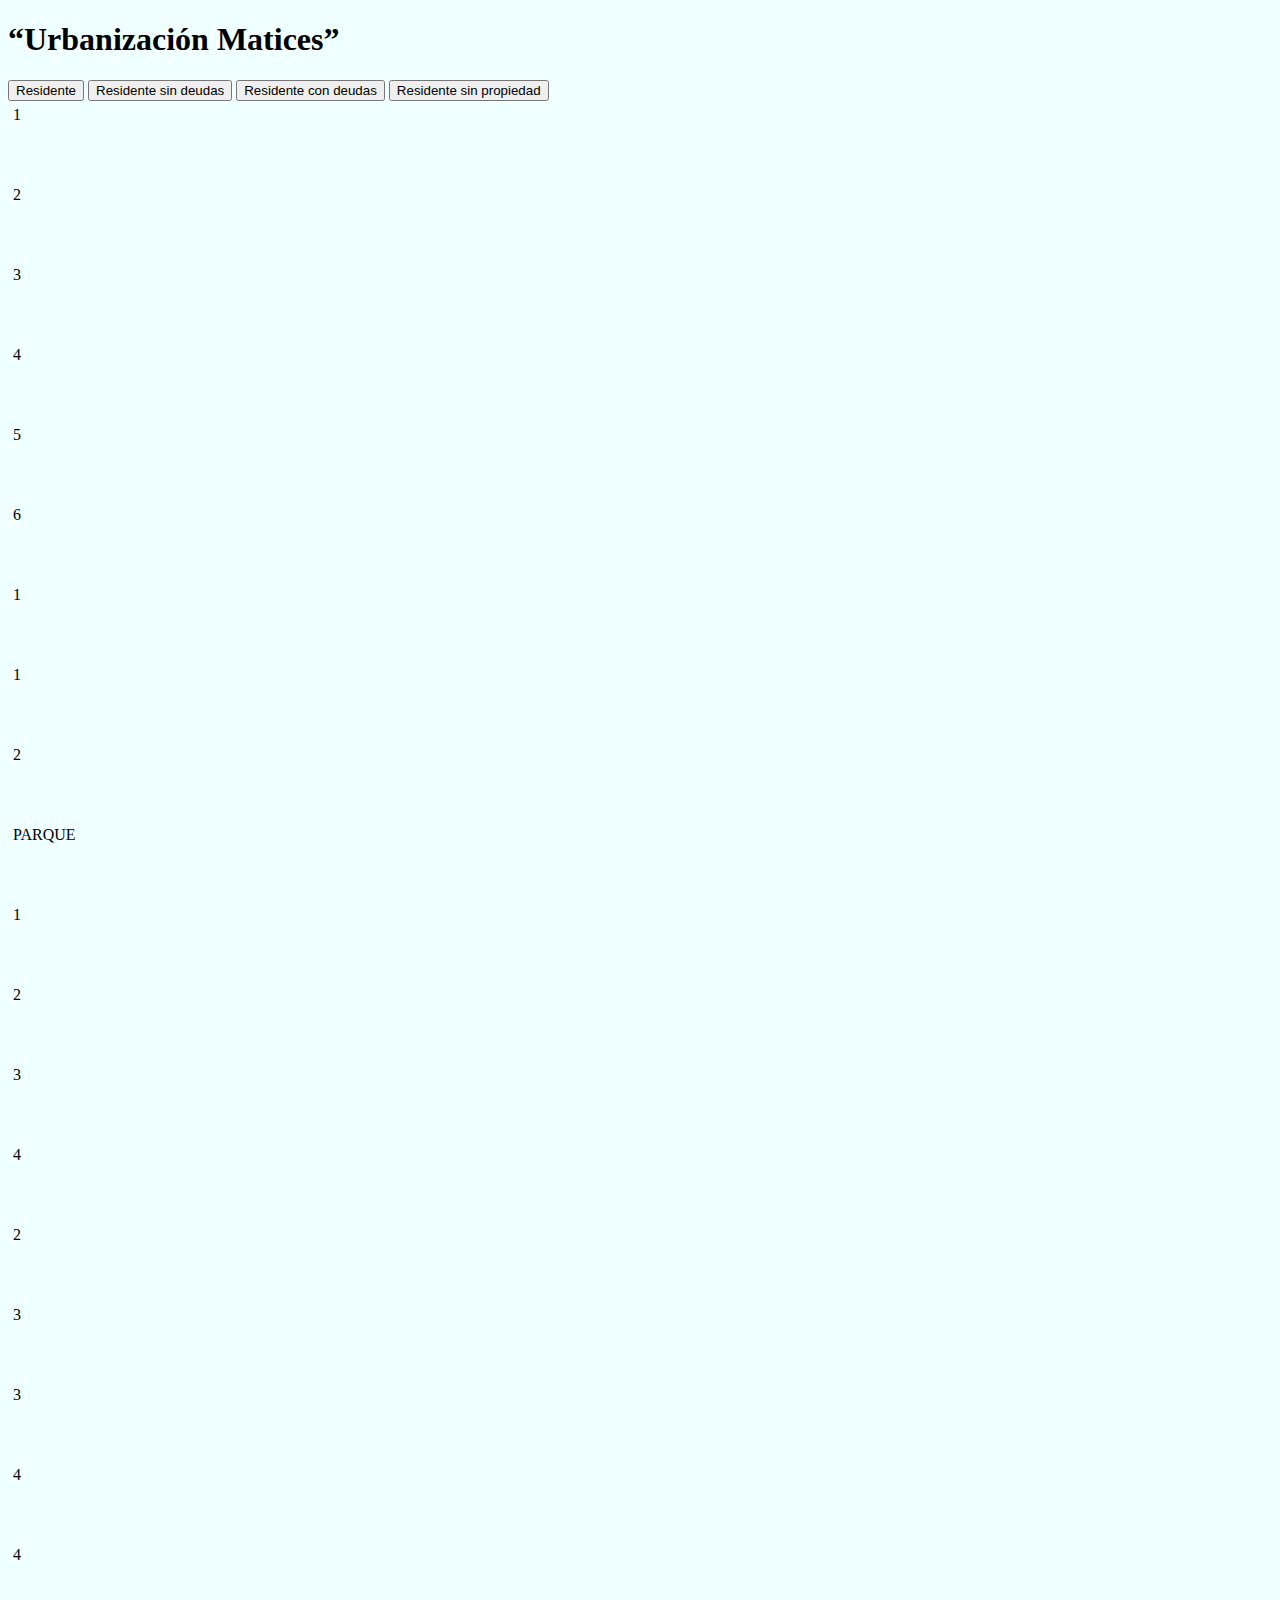
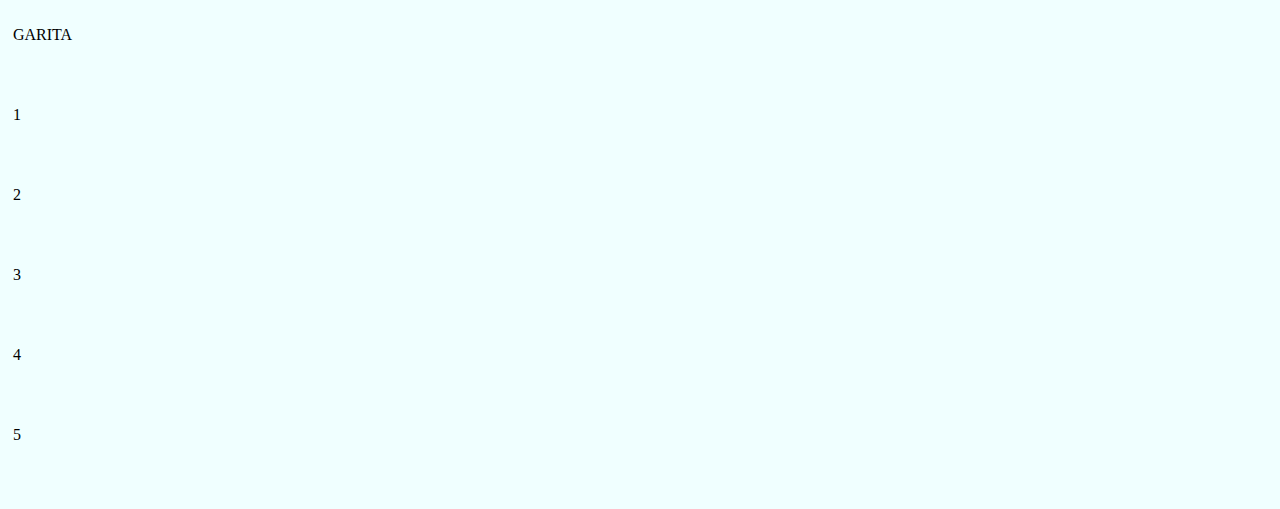
<file: index.html>
<!DOCTYPE html>
<html lang="en">
    <head>
        <meta charset="UTF-8">
        <meta http-equiv="X-UA-Compatible" content="IE=edge">
        <meta name="viewport" content="width=device-width, initial-scale=1.0">
        <title>Document</title>

        <link
            href="https://cdn.jsdelivr.net/npm/bootstrap@5.2.0-beta1/dist/css/bootstrap.min.css"
            rel="stylesheet"
            integrity="sha384-0evHe/X+R7YkIZDRvuzKMRqM+OrBnVFBL6DOitfPri4tjfHxaWutUpFmBp4vmVor"
            crossorigin="anonymous">
        <link rel="stylesheet" type="text/css" href="estilos.css" />
        <script type="text/javascript" src="scripts.js"></script>
    </head>
    <body>


        <div class="container pt-5">
            <h1 class="p-5">“Urbanización Matices”</h1>
            <div class="d-flex">
               
                <div class="d-flex flex-column">
                    <button onclick="residente()" class="btn btn-primary m-2">Residente</button>
                    <button onclick="sinDeudas()" class="btn btn-primary m-2">Residente sin deudas</button>
                    <button onclick="conDeudas()" class="btn btn-primary m-2">Residente con deudas</button>
                    <button onclick="sinPropiedad()" class="btn btn-primary m-2">Residente sin propiedad</button>
                </div>
           
                <div class="w-100">
                    <div class="row">
                        <div class="col">
                        </div>
                        <div class="col">
                        </div>
                        <div class="col">
                            <div class="card c1" id="c1">1
                            </div>
                        </div>
                        <div class="col">
                            <div class="card c2" id="c2">2</div>
                        </div>
                        <div class="col">
                            <div class="card c3" id="c3">3</div>
                        </div>
                        <div class="col">
                            <div class="card c4" id="c4">4</div>
                        </div>
                        <div class="col">
                            <div class="card c5" id="c5">5</div>
                        </div>
                        <div class="col">
                            <div class="card c6" id="c6">6</div>
                        </div>
                        <div class="col">
                        </div>
                        <div class="col">
                        </div>
                    </div>
                    <div class="row">
                        <div class="col">
                            <div class="card c16" id="c16">1</div>
                        </div>
                        <div class="col">
    
                        </div>
                        <div class="col">
    
                        </div>
                        <div class="col">
    
                        </div>
                        <div class="col">
    
                        </div>
                        <div class="col">
    
                        </div>
                        <div class="col">
    
                        </div>
                        <div class="col">
    
                        </div>
                        <div class="col">
    
                        </div>
                        <div class="col">
                            <div class="card c7" id="c7">1</div>
                        </div>
                    </div>
                    <div class="row">
                        <div class="col">
                            <div class="card c17" id="c17">2</div>
                        </div>
                        <div class="col">
    
                        </div>
                        <div class="col">
                            <div class="card">PARQUE</div>
                        </div>
                        <div class="col">
                            <div class="card" id="c21">1</div>
                        </div>
                        <div class="col">
                            <div class="card" id="c22">2</div>
                        </div>
                        <div class="col">
                            <div class="card" id="c23">3</div>
                        </div>
                        <div class="col">
                            <div class="card" id="c24">4</div>
                        </div>
                        <div class="col">
                           
                        </div>
                        <div class="col">
    
                        </div>
                        <div class="col">
                            <div class="card c8" id="c8">2</div>
                        </div>
                    </div>
                    <div class="row">
                        <div class="col">
                            <div class="card c18" id="c18">3</div>
                        </div>
                        <div class="col">
    
                        </div>
                        <div class="col">
    
                        </div>
                        <div class="col">
    
                        </div>
                        <div class="col">
    
                        </div>
                        <div class="col">
    
                        </div>
                        <div class="col">
    
                        </div>
                        <div class="col">
    
                        </div>
                        <div class="col">
    
                        </div>
                        <div class="col">
                            <div class="card c9" id="c9">3</div>
                        </div>
                    </div>
                    <div class="row">
                        <div class="col">
                            <div class="card c19" id="c19"> 4</div>
                        </div>
                        <div class="col">
    
                        </div>
                        <div class="col">
    
                        </div>
                        <div class="col">
    
                        </div>
                        <div class="col">
    
                        </div>
                        <div class="col">
    
                        </div>
                        <div class="col">
    
                        </div>
                        <div class="col">
    
                        </div>
                        <div class="col">
    
                        </div>
                        <div class="col">
                            <div class="card c10" id="c10">4</div>
                        </div>
                    </div>
                    <div class="row">
                        <div class="col">
    
                        </div>
                        <div class="col">
                            <div class="card">GARITA</div>
                        </div>
                        <div class="col">
                            <div class="card c11" id="c11">1</div>
                        </div>
                        <div class="col">
                            <div class="card c12" id="c12">2</div>
                        </div>
                        <div class="col">
                            <div class="card c13" id="c13">3</div>
                        </div>
                        <div class="col">
                            <div class="card c14" id="c14">4</div>
                        </div>
                        <div class="col">
                            <div class="card c15" id="c15">5</div>
                        </div>
                        <div class="col">
                          
                        </div>
                        <div class="col">
                            
                        </div>
                        <div class="col">
    
                        </div>
                    </div>
                </div>
            </div>
        </div>
    </body>
</html>
</file>
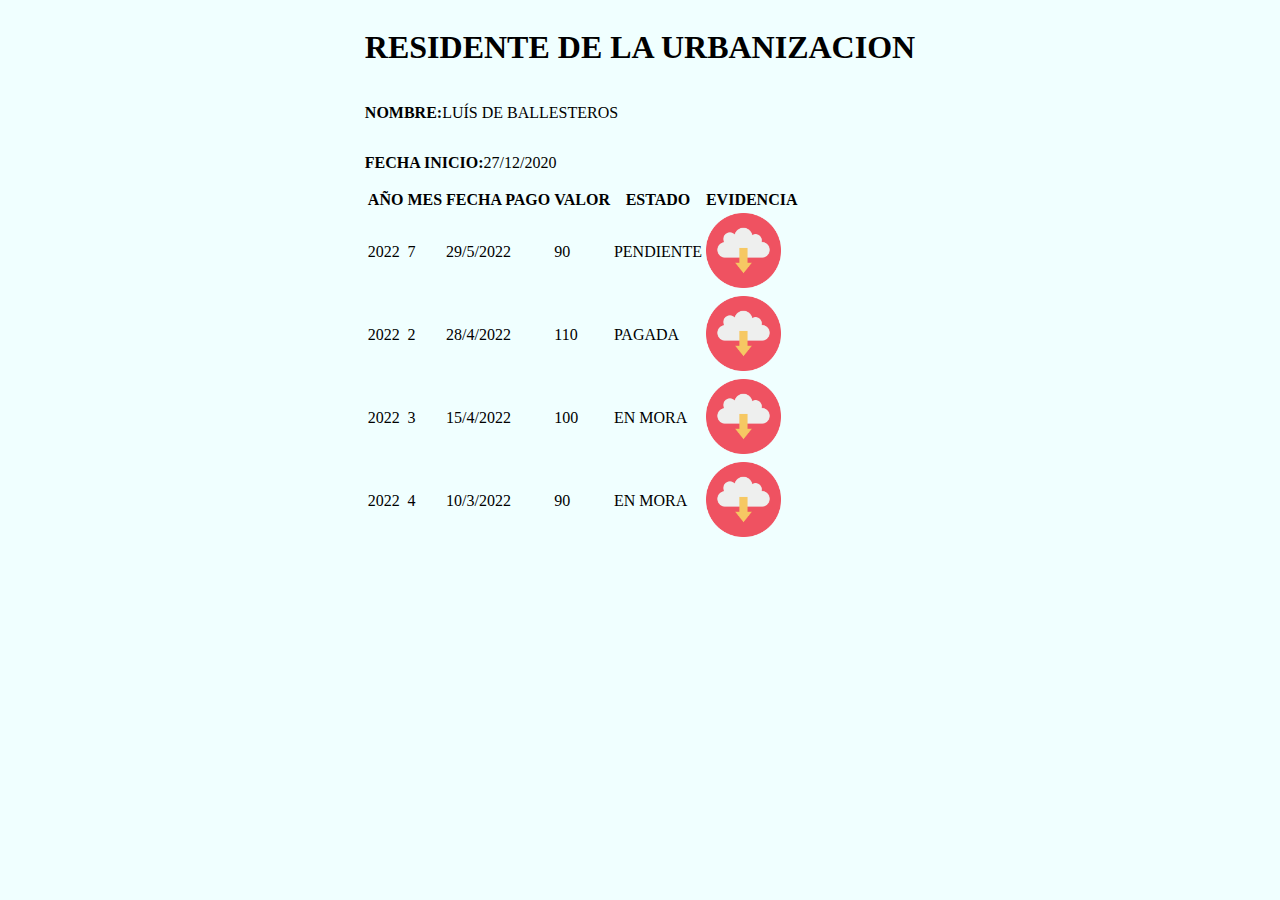
<file: cliente.html>
<!DOCTYPE html>
<html lang="en">
    <head>
        <meta charset="UTF-8">
        <meta http-equiv="X-UA-Compatible" content="IE=edge">
        <meta name="viewport" content="width=device-width, initial-scale=1.0">
        <title>Cliente</title>

        <link
            href="https://cdn.jsdelivr.net/npm/bootstrap@5.2.0-beta1/dist/css/bootstrap.min.css"
            rel="stylesheet"
            integrity="sha384-0evHe/X+R7YkIZDRvuzKMRqM+OrBnVFBL6DOitfPri4tjfHxaWutUpFmBp4vmVor"
            crossorigin="anonymous">
        <link rel="stylesheet" type="text/css" href="estilos.css" />
        <script type="text/javascript" src="scripts.js"></script>
    </head>
    <body>


        <div class="container-center pt-5">
            <div class="container">
                <h1>RESIDENTE DE LA URBANIZACION</h1>
                <div style="display: flex; text-transform: uppercase;"><p><strong>NOMBRE:</strong></p><p
                        id="name">Luís de Ballesteros</p></div>
                <div style="display: flex;"><p><strong>FECHA INICIO:</strong></p><p
                        id="startDate">27/12/2020</p></div>
                <div class="bd-example">
                    <table class="table">
                        <tbody><tr>
                                <th>AÑO</th>
                                <th>MES</th>
                                <th>FECHA PAGO</th>
                                <th>VALOR</th>
                                <th>ESTADO</th>
                                <th>EVIDENCIA</th>
                            </tr>
                        </tbody><tbody id="dataTable">
                            <tr>
                                <td>2022</td>
                                <td>7</td>
                                <td>29/5/2022</td>
                                <td>90</td>
                                <td><div class="warning">PENDIENTE</div></td>
                                <td><a href="evidencia.html?id=1"><img
                                            width="75"
                                            src="bajar.png"></a></td>
                            </tr><tr>
                                <td>2022</td>
                                <td>2</td>
                                <td>28/4/2022</td>
                                <td>110</td>
                                <td><div class="success">PAGADA</div></td>
                                <td><a href="evidencia.html?id=2"><img
                                            width="75"
                                            src="bajar.png"></a></td>
                            </tr><tr>
                                <td>2022</td>
                                <td>3</td>
                                <td>15/4/2022</td>
                                <td>100</td>
                                <td><div class="error">EN MORA</div></td>
                                <td><a href="evidencia.html?id=3"><img
                                            width="75"
                                            src="bajar.png"></a></td>
                            </tr><tr>
                                <td>2022</td>
                                <td>4</td>
                                <td>10/3/2022</td>
                                <td>90</td>
                                <td><div class="error">EN MORA</div></td>
                                <td><a href="evidencia.html?id=4"><img
                                            width="75"
                                            src="bajar.png"></a></td>
                            </tr></tbody>
                    </table>
                </div>
            </div>
        </div>
    </body>
</html>
</file>
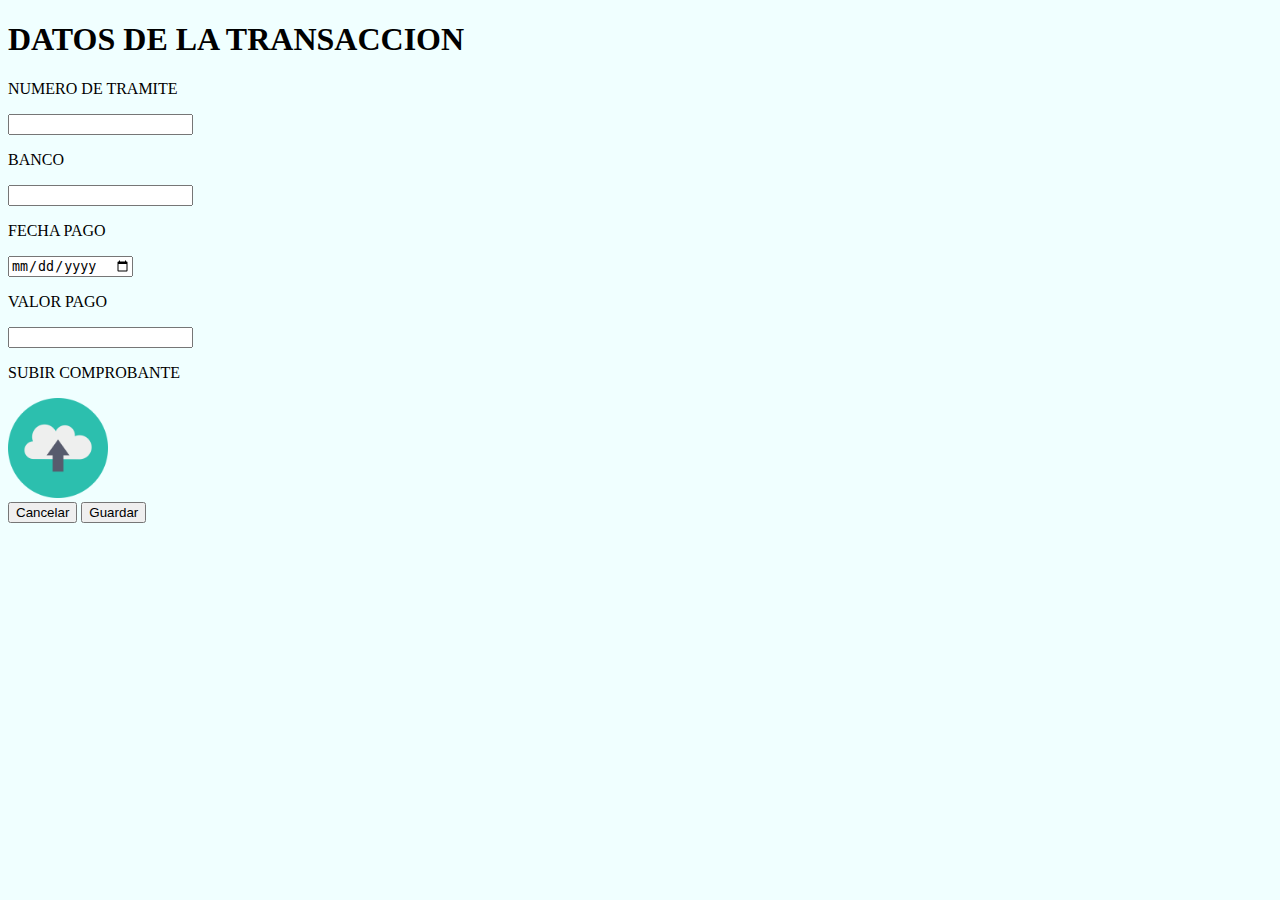
<file: evidencia.html>
<!DOCTYPE html>
<html lang="en">
    <head>
        <meta charset="UTF-8">
        <meta http-equiv="X-UA-Compatible" content="IE=edge">
        <meta name="viewport" content="width=device-width, initial-scale=1.0">
        <title>Admin</title>

        <link
            href="https://cdn.jsdelivr.net/npm/bootstrap@5.2.0-beta1/dist/css/bootstrap.min.css"
            rel="stylesheet"
            integrity="sha384-0evHe/X+R7YkIZDRvuzKMRqM+OrBnVFBL6DOitfPri4tjfHxaWutUpFmBp4vmVor"
            crossorigin="anonymous">
        <link rel="stylesheet" type="text/css" href="estilos.css" />
        <script type="text/javascript" src="scripts.js"></script>
    </head>
    <body>


        <div class="container">
            <h1>DATOS DE LA TRANSACCION</h1>
            <div class="bd-example">
                <p>NUMERO DE TRAMITE</p>
                <input id="num_tramite" class="form-control" value="">
                <p>BANCO</p>
                <input id="email" class="form-control" value="">
                <p>FECHA PAGO</p>
                <input id="fecha_pago" onchange="fecha_pago()" type="date"
                    class="form-control" value="">
                <p>VALOR PAGO</p>
                <input id="email" class="form-control" value="">
                <p>SUBIR COMPROBANTE</p>
                <img width="100" src="subir.png">
                <div class="pt">
                    <a href="cliente.html"><button class="btn btn-primary">Cancelar</button></a>
                    <a href="cliente.html"><button class="btn btn-primary">Guardar</button></a>
                </div>
            </div>
        </div>
    </body>
</html>
</file>
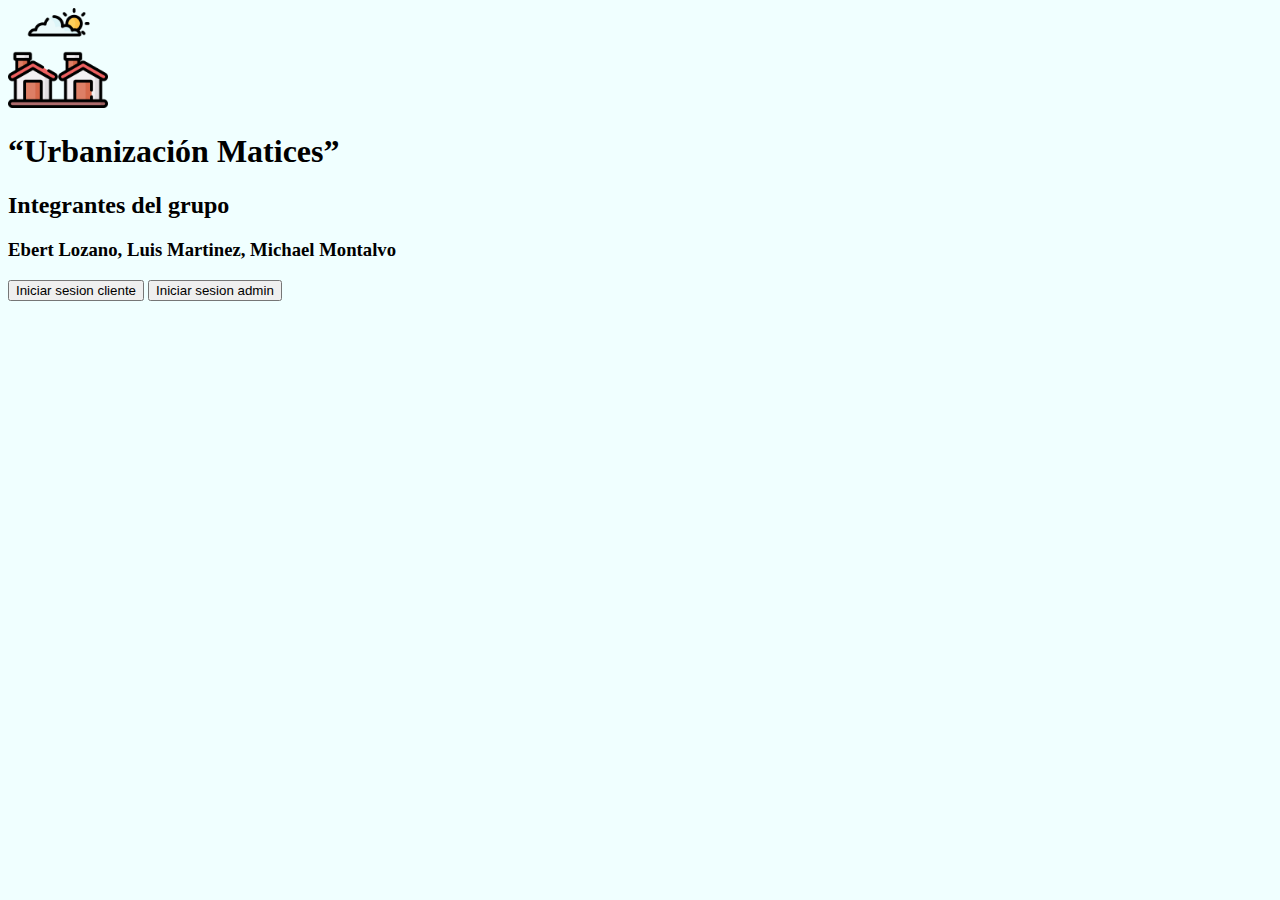
<file: home.html>
<!DOCTYPE html>
<html lang="en">
    <head>
        <meta charset="UTF-8">
        <meta http-equiv="X-UA-Compatible" content="IE=edge">
        <meta name="viewport" content="width=device-width, initial-scale=1.0">
        <title>Document</title>
        <link
            href="https://cdn.jsdelivr.net/npm/bootstrap@5.2.0-beta1/dist/css/bootstrap.min.css"
            rel="stylesheet"
            integrity="sha384-0evHe/X+R7YkIZDRvuzKMRqM+OrBnVFBL6DOitfPri4tjfHxaWutUpFmBp4vmVor"
            crossorigin="anonymous">
        <link rel="stylesheet" type="text/css" href="estilos.css" />
        <script type="text/javascript" src="scripts.js"></script>
    </head>
    <body>
        <div class="container  pt-5">
            <img  width="100" src="logo.png"/>
            <h1 class="p-5">“Urbanización Matices”</h1>
            <h2>Integrantes del grupo</h2>
            <h3>Ebert Lozano, Luis Martinez, Michael Montalvo    
            </h3>
            <div class="pt-5 ">
                <a href="login_cliente.html"> <button  class="btn btn-primary"> Iniciar sesion cliente</button></a>
                <a href="login_admin.html"><button  class="btn btn-primary"> Iniciar sesion admin</button></a>
            </div>
      
        </div>
    </body>
</html>
</file>
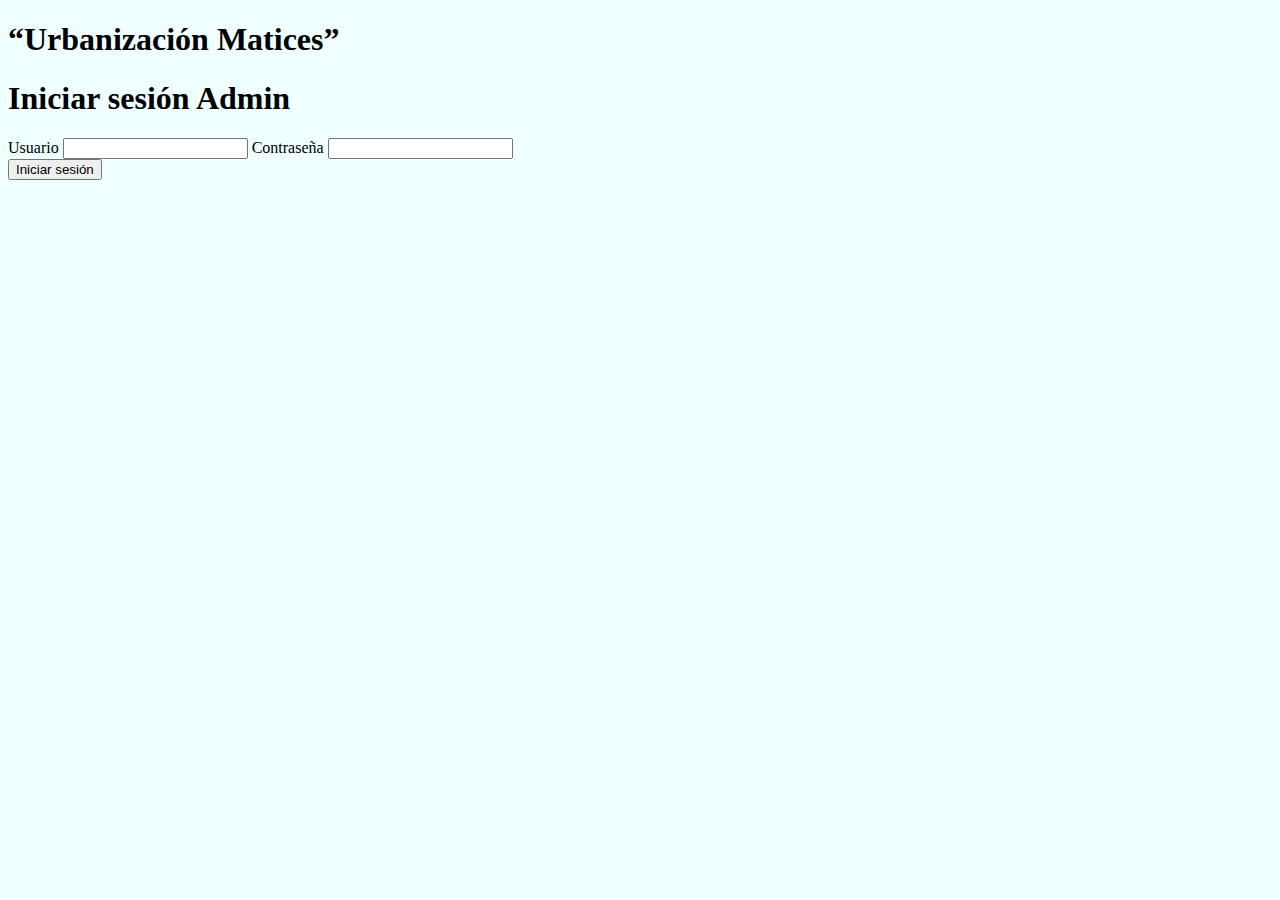
<file: login_admin.html>
<!DOCTYPE html>
<html lang="en">
    <head>
        <meta charset="UTF-8">
        <meta http-equiv="X-UA-Compatible" content="IE=edge">
        <meta name="viewport" content="width=device-width, initial-scale=1.0">
        <title>Admin</title>

        <link
            href="https://cdn.jsdelivr.net/npm/bootstrap@5.2.0-beta1/dist/css/bootstrap.min.css"
            rel="stylesheet"
            integrity="sha384-0evHe/X+R7YkIZDRvuzKMRqM+OrBnVFBL6DOitfPri4tjfHxaWutUpFmBp4vmVor"
            crossorigin="anonymous">
        <link rel="stylesheet" type="text/css" href="estilos.css" />
        <script type="text/javascript" src="scripts.js"></script>
    </head>
    <body>


        <div class="container pt-5">
            <h1 class="p-5">“Urbanización Matices”</h1>
            <h1 class="p-5">Iniciar sesión Admin</h1>
            <div>

                <label>Usuario</label>
                <input class="form-control" value="" />
                <label>Contraseña</label>
                <input class="form-control" type="password" value="" />
            </div>
            <div class="pt-5">
                <a href="index.html">
                    <button class="btn btn-primary">Iniciar sesión</button></a>
            </div>
        </div>
    </body>
</html>
</file>
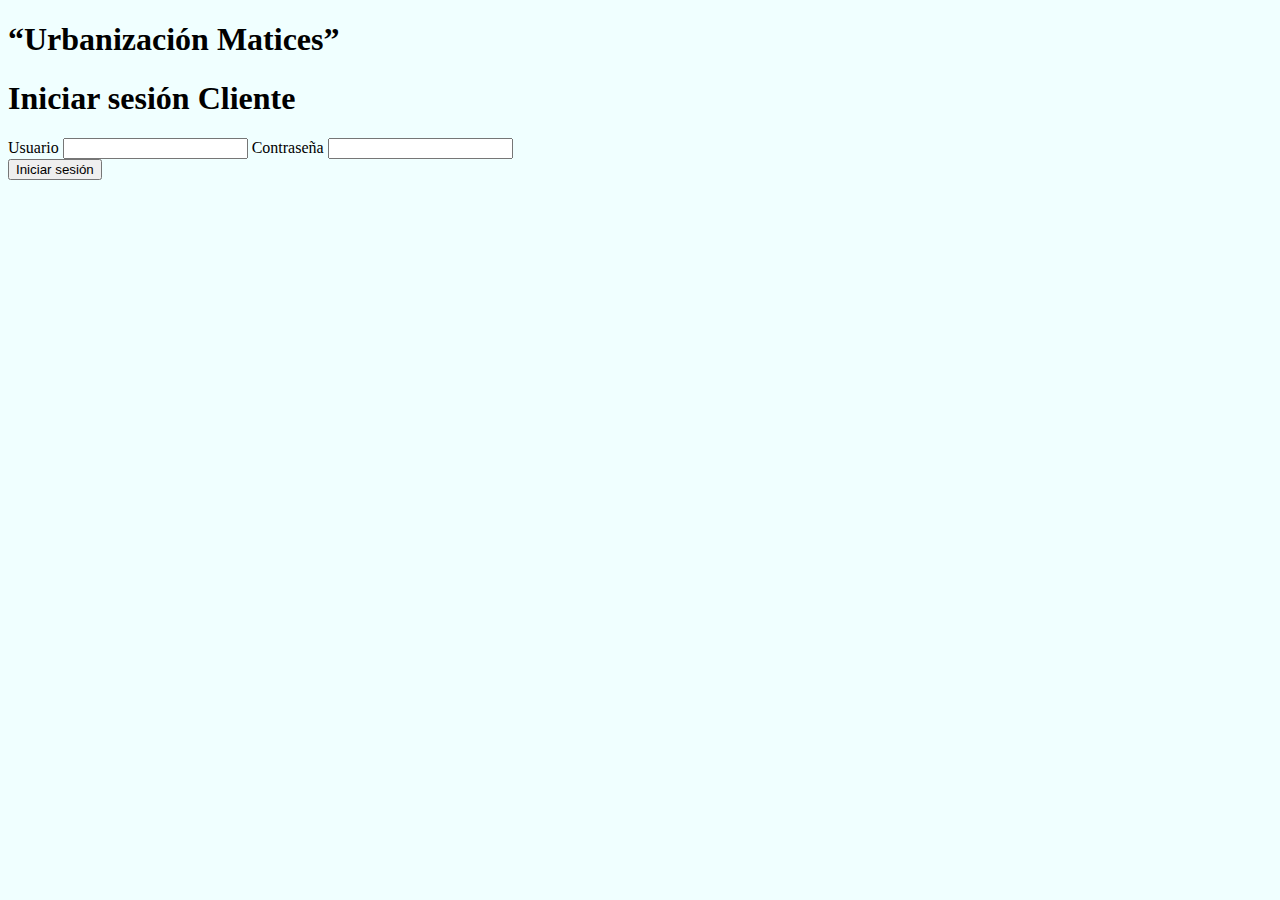
<file: login_cliente.html>
<!DOCTYPE html>
<html lang="en">
    <head>
        <meta charset="UTF-8">
        <meta http-equiv="X-UA-Compatible" content="IE=edge">
        <meta name="viewport" content="width=device-width, initial-scale=1.0">
        <title>Document</title>

        <link
            href="https://cdn.jsdelivr.net/npm/bootstrap@5.2.0-beta1/dist/css/bootstrap.min.css"
            rel="stylesheet"
            integrity="sha384-0evHe/X+R7YkIZDRvuzKMRqM+OrBnVFBL6DOitfPri4tjfHxaWutUpFmBp4vmVor"
            crossorigin="anonymous">
        <link rel="stylesheet" type="text/css" href="estilos.css" />
        <script type="text/javascript" src="scripts.js"></script>
    </head>
    <body>


        <div class="container pt-5">
            <h1 class="p-5">“Urbanización Matices”</h1>
            <h1 class="p-5">Iniciar sesión Cliente</h1>
            <div>

                <label>Usuario</label>
                <input class="form-control" value="" />
                <label>Contraseña</label>
                <input class="form-control" type="password" value="" />
            </div>
            <div class="pt-5">
                <a href="cliente.html">
                    <button class="btn btn-primary">Iniciar sesión</button></a>
            </div>
        </div>
    </body>
</html>
</file>
<file: estilos.css>
body {
    background-color: azure;
}

.c1 {
    height: 500px;
}

.card {
    height: 75px !important;
    align-items: center;
    justify-content: center;
    margin: 5px;
}

.verde {
    background-color: greenyellow;
}

.red {
    background-color: red;
}

.gray {
    background-color: gray;
}

.yellow {
    background-color: yellow;
}

a {
    color: white;
    text-decoration: none;
}

a:hover {

    color: white;
    text-decoration: none;

}
.container-center{
    display: flex;
    align-items: center;
    justify-content: center;
}
</file>
